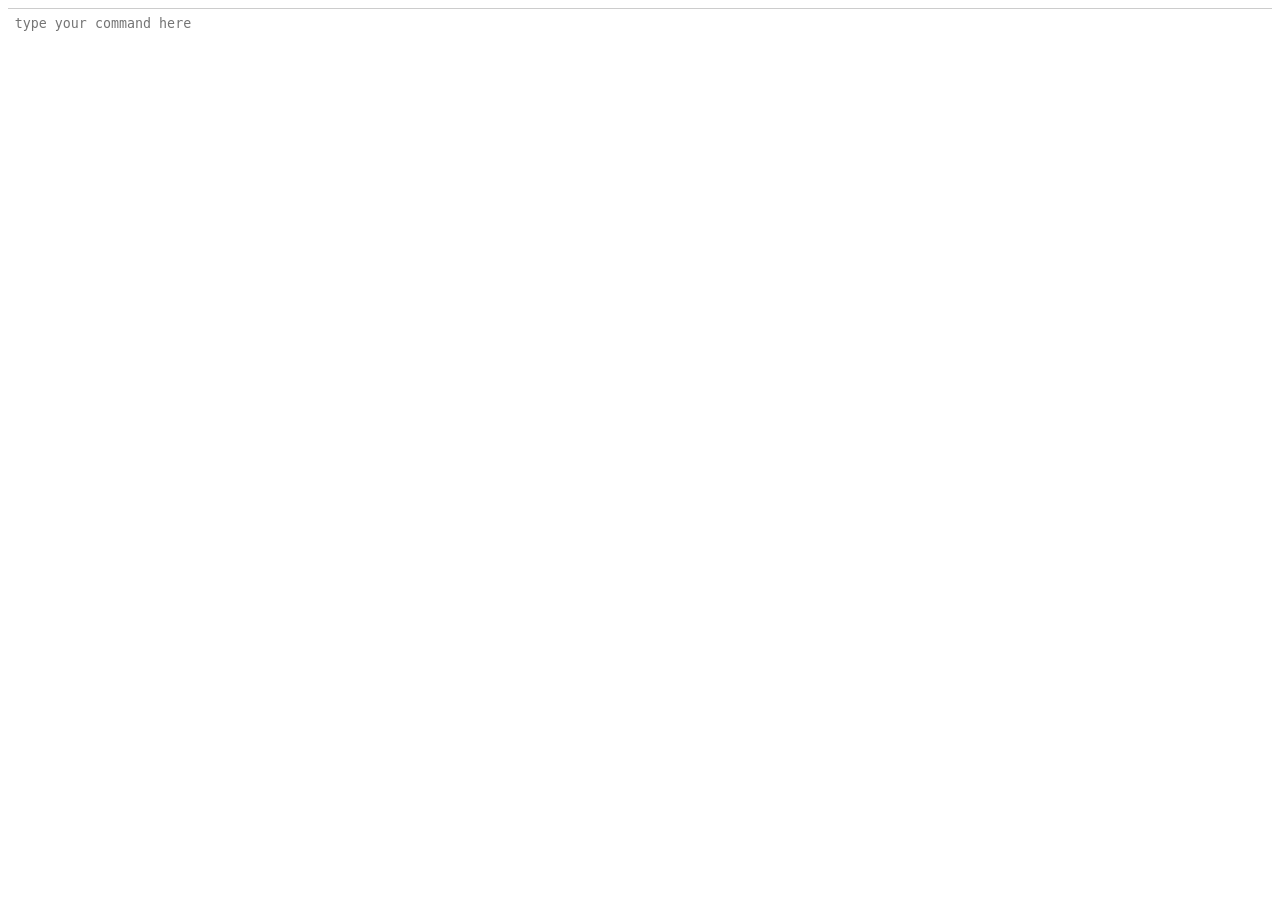
<file: templates/index.html>
<!doctype html>
<html lang="en">
  <head>
    <meta http-equiv="Content-Type" content="text/html; charset=UTF-8">
    <meta name="viewport" content="width=device-width, initial-scale=1.0">
    <title>Edi</title>
    <link href="/static/app.css" rel="stylesheet">
  </head>
  
  <body>
    <div id="container"></div>
    <div>
      <input id="prompt" type="text" name="prompt" placeholder="type your command here" />
    </div>
    <script src="/static/jquery-3.4.1.min.js"></script>
    <script src="/static/app.js"></script>
  </body>
</html>
</file>
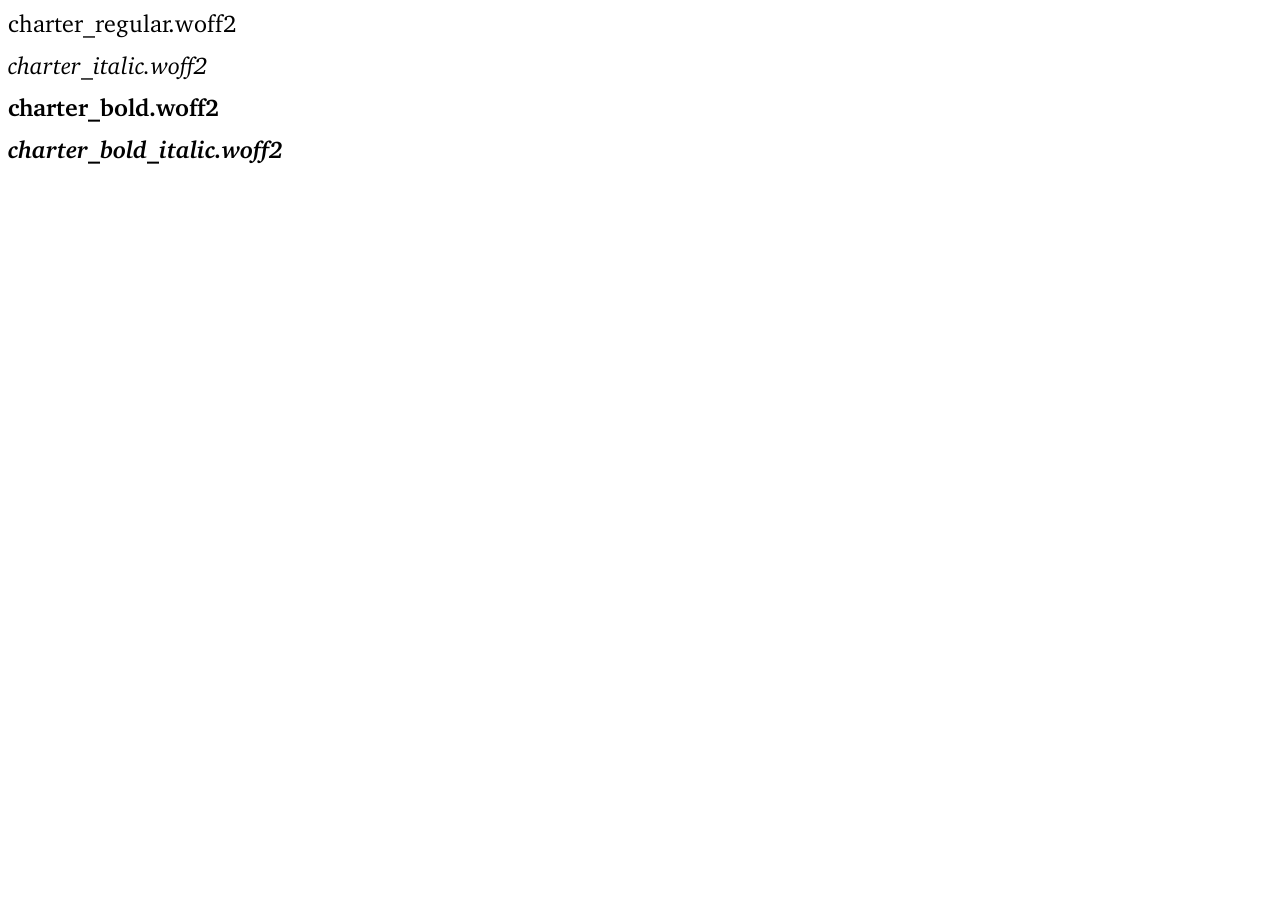
<file: http/_s/Charter/sample.html>
<html>
<head>
<link rel="stylesheet" type="text/css" href="sample.css" />
</head>
<body style="font-size: 24px">
<p style="font-family: charter">charter_regular.woff2</p>
<p style="font-family: charter"><em>charter_italic.woff2</em></p>
<p style="font-family: charter"><strong>charter_bold.woff2</strong></p>
<p style="font-family: charter"><strong><em>charter_bold_italic.woff2</em></strong></p>
</body>
</html>
</file>
<file: static/app.css>
#prompt {
    border:none;
    background-image:none;
    background-color:transparent;
    -webkit-appearance:none;  
    -webkit-border-radius:0px;
    -webkit-box-shadow: none;
    -moz-box-shadow: none;
    box-shadow: none;
    outline: none;
    display: block;
    width: 100%;
    padding: .5em;
    border-top: 1px solid #ccc;
    -webkit-box-sizing: border-box;
    -moz-box-sizing: border-box;    
    box-sizing: border-box;
    border-radius: 0;
    font-family: monospace;
}

.command .cmd {
    font-family: monospace;
}
.command .output {
    border-left: 2px solid #ccc;
    padding-left: .5rem;
}
</file>
<file: http/_s/Charter/sample.css>
@font-face {
font-family: charter;
font-style: normal;
font-weight: normal;
font-stretch: normal;
src: url('charter_regular.woff2') format('woff2');
}

@font-face {
font-family: charter;
font-style: italic;
font-weight: normal;
font-stretch: normal;
src: url('charter_italic.woff2') format('woff2');
}

@font-face {
font-family: charter;
font-style: normal;
font-weight: bold;
font-stretch: normal;
src: url('charter_bold.woff2') format('woff2');
}

@font-face {
font-family: charter;
font-style: italic;
font-weight: bold;
font-stretch: normal;
src: url('charter_bold_italic.woff2') format('woff2');
}
</file>
